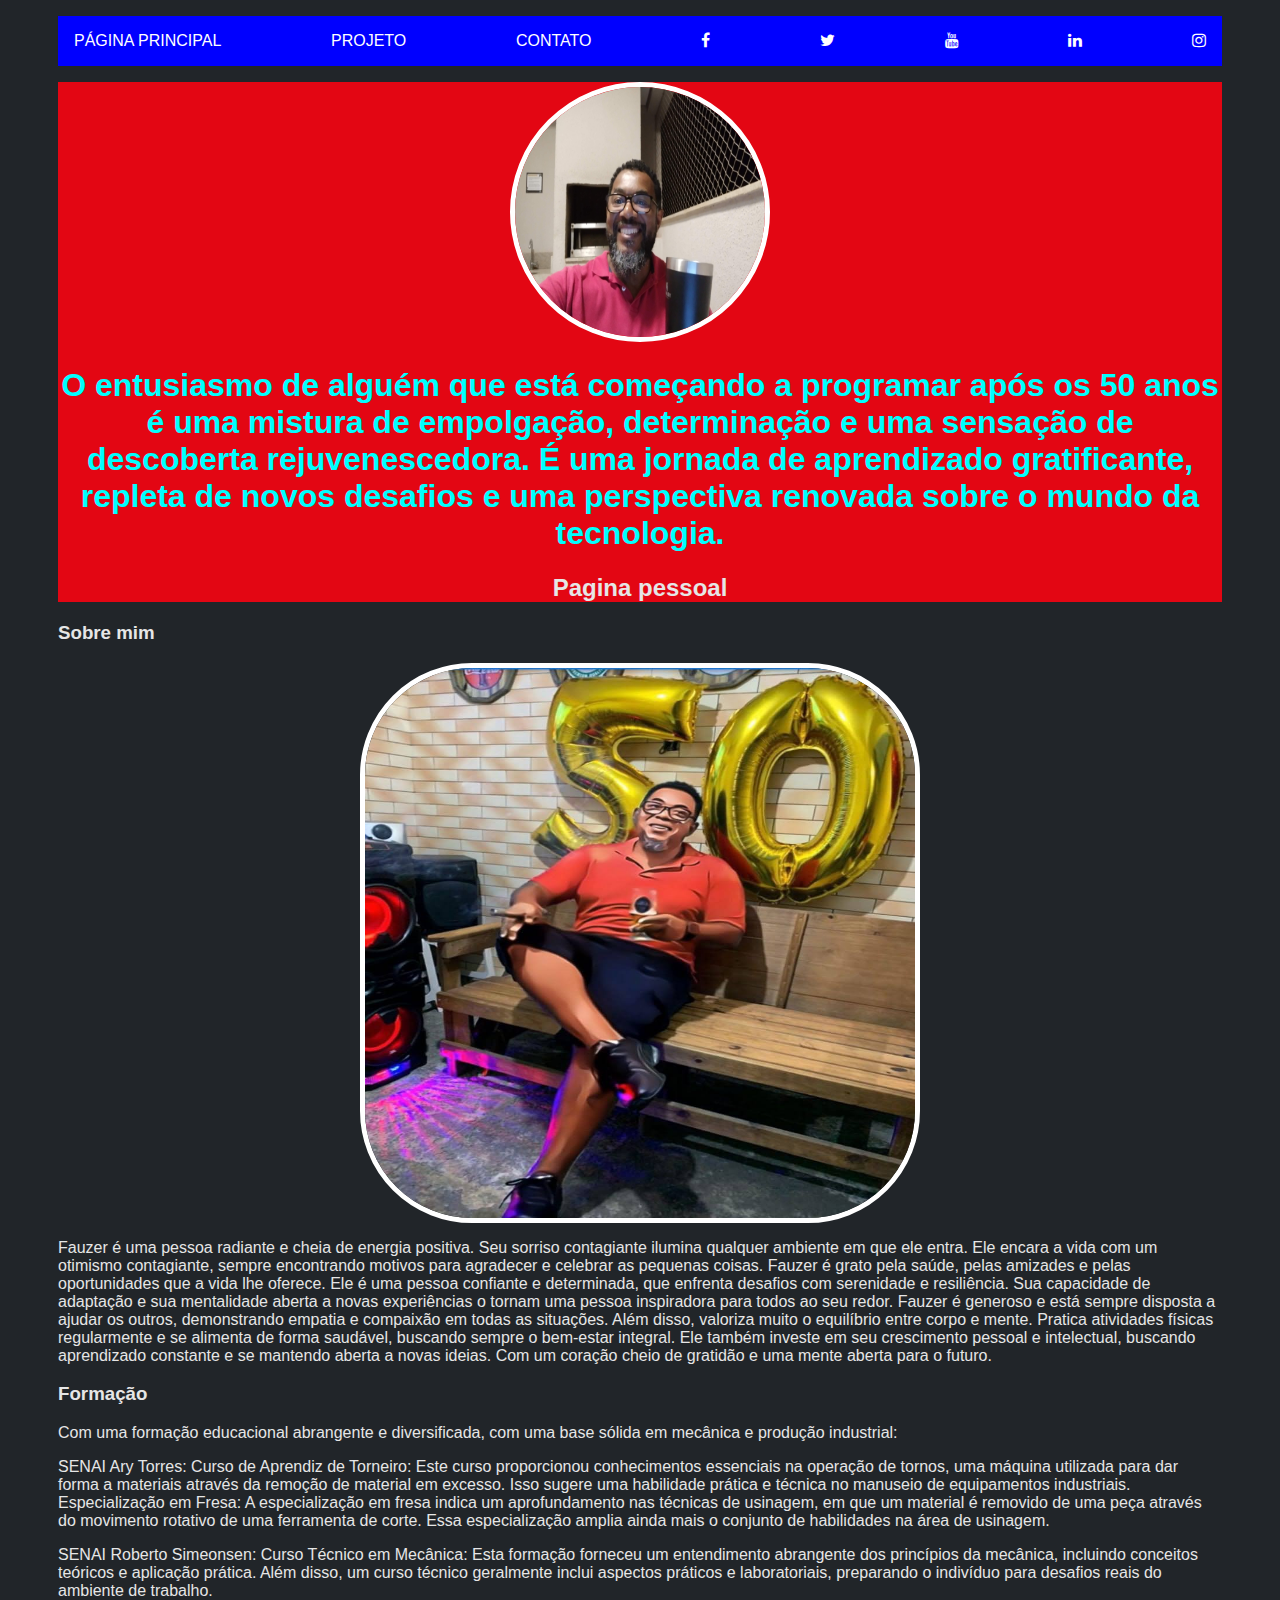
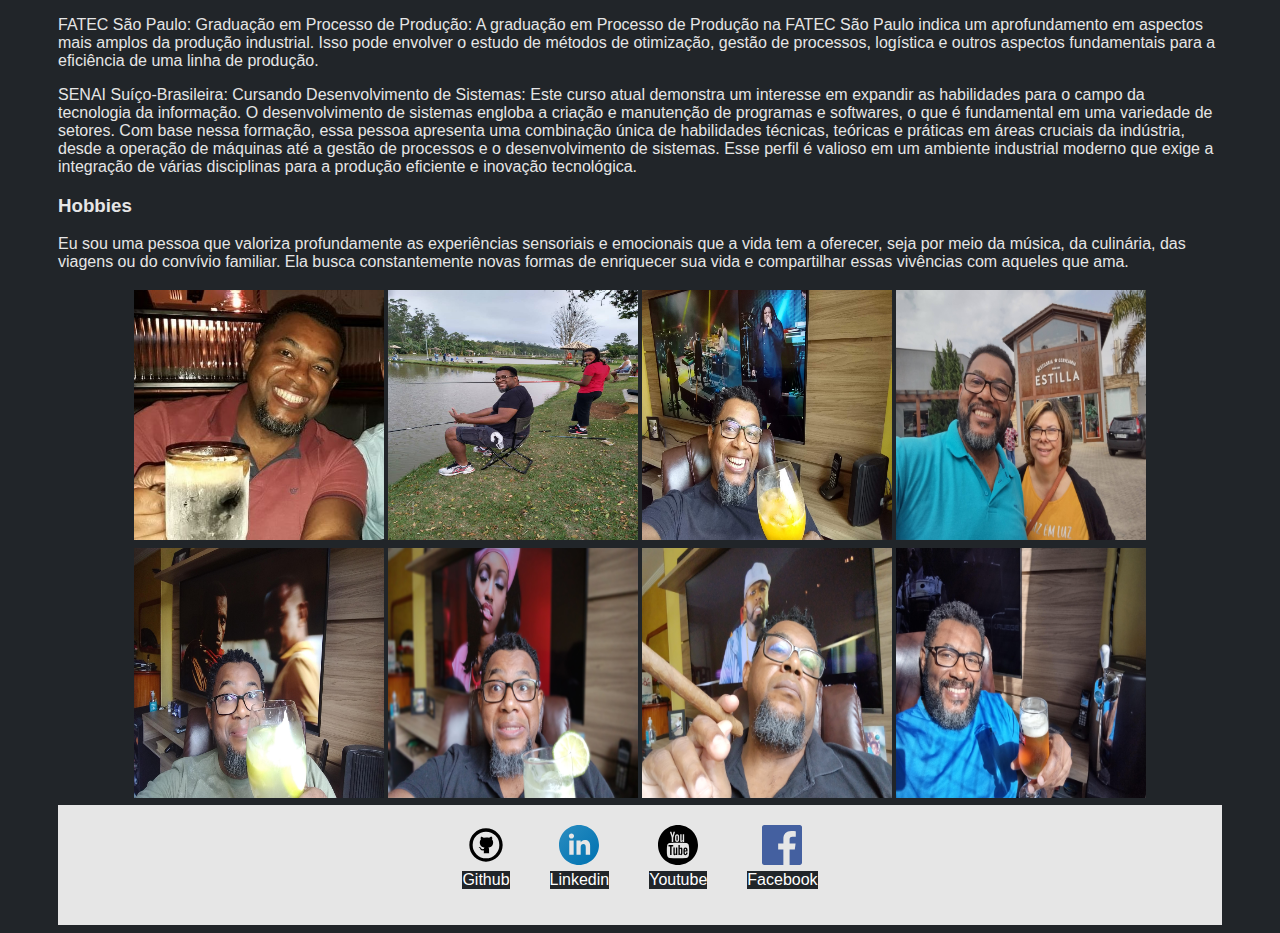
<file: index.html>
<!DOCTYPE html>
<html lang="pt-br">
  <head>
    <meta charset="UTF-8" />
    <meta
      name="viewport"
      content="width=device-width, initial-scale=1.0"
    />
    <title>Minha Página Pessoal</title>
    <link
      rel="stylesheet"
      href="https://cdnjs.cloudflare.com/ajax/libs/font-awesome/4.7.0/css/font-awesome.min.css"
    />
    <link
      rel="stylesheet"
      href="index.css"
    />
  </head>
  <body>
    <div class="container">
      <nav>
        <ul>
          <li><a href="index.html">PÁGINA PRINCIPAL</a></li>
          <li><a href="project.html">PROJETO</a></li>
          <li><a href="contact.html">CONTATO</a></li>
          <li>
            <a href="#"
              ><i
                class="fonte-branca fa fa-facebook"
                aria-hidden="true"
              ></i
            ></a>
          </li>
          <li>
            <a href="#"
              ><i
                class="fonte-branca fa fa-twitter"
                aria-hidden="true"
              ></i
            ></a>
          </li>
          <li>
            <a href="#"
              ><i
                class="fonte-branca fa fa-youtube"
                aria-hidden="true"
              ></i
            ></a>
          </li>
          <li>
            <a href="#"
              ><i
                class="fonte-branca fa fa-linkedin"
                aria-hidden="true"
              ></i
            ></a>
          </li>
          <li>
            <a href="#"
              ><i
                class="fonte-branca fa fa-instagram"
                aria-hidden="true"
              ></i
            ></a>
          </li>
        </ul>
      </nav>
      <header>
        <div class="center">
          <img
            src="./img/foto4.jpg "
            alt="foto4"
          />
          <h1>
            O entusiasmo de alguém que está começando a programar após os 50
            anos é uma mistura de empolgação, determinação e uma sensação de
            descoberta rejuvenescedora. É uma jornada de aprendizado
            gratificante, repleta de novos desafios e uma perspectiva renovada
            sobre o mundo da tecnologia.
          </h1>
          <h2>Pagina pessoal</h2>
        </div>
      </header>
      <main>
        <section>
          <h3>Sobre mim</h3>
          <div id="center2">
            <img
              src="./img/fot2.jpg"
              alt="foto2"
            />
          </div>
          <p>
            Fauzer é uma pessoa radiante e cheia de energia positiva. Seu
            sorriso contagiante ilumina qualquer ambiente em que ele entra. Ele
            encara a vida com um otimismo contagiante, sempre encontrando
            motivos para agradecer e celebrar as pequenas coisas. Fauzer é grato
            pela saúde, pelas amizades e pelas oportunidades que a vida lhe
            oferece. Ele é uma pessoa confiante e determinada, que enfrenta
            desafios com serenidade e resiliência. Sua capacidade de adaptação e
            sua mentalidade aberta a novas experiências o tornam uma pessoa
            inspiradora para todos ao seu redor. Fauzer é generoso e está sempre
            disposta a ajudar os outros, demonstrando empatia e compaixão em
            todas as situações. Além disso, valoriza muito o equilíbrio entre
            corpo e mente. Pratica atividades físicas regularmente e se alimenta
            de forma saudável, buscando sempre o bem-estar integral. Ele também
            investe em seu crescimento pessoal e intelectual, buscando
            aprendizado constante e se mantendo aberta a novas ideias. Com um
            coração cheio de gratidão e uma mente aberta para o futuro.
          </p>
        </section>

        <section>
          <h3>Formação</h3>
          <p>
            Com uma formação educacional abrangente e diversificada, com uma
            base sólida em mecânica e produção industrial:
          </p>
          <p>
            SENAI Ary Torres: Curso de Aprendiz de Torneiro: Este curso
            proporcionou conhecimentos essenciais na operação de tornos, uma
            máquina utilizada para dar forma a materiais através da remoção de
            material em excesso. Isso sugere uma habilidade prática e técnica no
            manuseio de equipamentos industriais. Especialização em Fresa: A
            especialização em fresa indica um aprofundamento nas técnicas de
            usinagem, em que um material é removido de uma peça através do
            movimento rotativo de uma ferramenta de corte. Essa especialização
            amplia ainda mais o conjunto de habilidades na área de usinagem.
          </p>
          <p>
            SENAI Roberto Simeonsen: Curso Técnico em Mecânica: Esta formação
            forneceu um entendimento abrangente dos princípios da mecânica,
            incluindo conceitos teóricos e aplicação prática. Além disso, um
            curso técnico geralmente inclui aspectos práticos e laboratoriais,
            preparando o indivíduo para desafios reais do ambiente de trabalho.
          </p>
          <p>
            FATEC São Paulo: Graduação em Processo de Produção: A graduação em
            Processo de Produção na FATEC São Paulo indica um aprofundamento em
            aspectos mais amplos da produção industrial. Isso pode envolver o
            estudo de métodos de otimização, gestão de processos, logística e
            outros aspectos fundamentais para a eficiência de uma linha de
            produção.
          </p>
          <p>
            SENAI Suíço-Brasileira: Cursando Desenvolvimento de Sistemas: Este
            curso atual demonstra um interesse em expandir as habilidades para o
            campo da tecnologia da informação. O desenvolvimento de sistemas
            engloba a criação e manutenção de programas e softwares, o que é
            fundamental em uma variedade de setores. Com base nessa formação,
            essa pessoa apresenta uma combinação única de habilidades técnicas,
            teóricas e práticas em áreas cruciais da indústria, desde a operação
            de máquinas até a gestão de processos e o desenvolvimento de
            sistemas. Esse perfil é valioso em um ambiente industrial moderno
            que exige a integração de várias disciplinas para a produção
            eficiente e inovação tecnológica.
          </p>
        </section>

        <section>
          <h3>Hobbies</h3>
          <p>
            Eu sou uma pessoa que valoriza profundamente as experiências
            sensoriais e emocionais que a vida tem a oferecer, seja por meio da
            música, da culinária, das viagens ou do convívio familiar. Ela busca
            constantemente novas formas de enriquecer sua vida e compartilhar
            essas vivências com aqueles que ama.
          </p>
        </section>
        <table>
          <!-- 5linhas <tr></tr> x 3colunas <td></td> -->
          <tr>
            <td>
              <img
                src="img/foto8.jpg"
                alt="foto8"
                width="250"
                height="250"
              />
            </td>
            <td>
              <img
                src="img/foto3.jpg"
                alt="foto3"
                width="250"
                height="250"
              />
            </td>
            <td>
              <img
                src="img/foto7.jpg"
                alt="foto7"
                width="250"
                height="250"
              />
            </td>
            <td>
              <img
                src="img/foto14.jpg"
                alt="foto14"
                width="250"
                height="250"
              />
            </td>
          </tr>

          <tr>
            <td>
              <img
                src="img/foto9.jpg"
                alt="foto9"
                width="250"
                height="250"
              />
            </td>
            <td>
              <img
                src="img/foto10.jpg"
                alt="foto10"
                width="250"
                height="250"
              />
            </td>
            <td>
              <img
                src="img/foto11.jpg"
                alt="foto11"
                width="250"
                height="250"
              />
            </td>
            <td>
              <img
                src="img/foto13.jpg"
                alt="foto13"
                width="250"
                height="250"
              />
            </td>
          </tr>
        </table>
      </main>
      <footer>
        <a
          href="https://github.com/MinhaPáginaPessoal"
          target="_blank"
          rel="noopenr noreferrer"
        >
          <img
            src="./img/github-circle-svgrepo-com.svg"
            alt="git"
          />
          <p>Github</p>
        </a>
        <a
          href="https://linkedin.com/MinhaPáginaPessoal"
          target="_blank"
          rel="noopenr noreferrer"
        >
          <img
            src="./img/linkedin-icon-logo-svgrepo-com.svg"
            alt="link"
          />
          <p>Linkedin</p>
        </a>
        <a
          href="https://youtube.com/MinhaPáginaPessoal"
          target="_blank"
          rel="noopenr noreferrer"
        >
          <img
            src="./img/youtube-logotype-svgrepo-com.svg"
            alt="you"
          />
          <p>Youtube</p>
        </a>
        <a
          href="https://facebook.com/MinhaPáginaPessoal"
          target="_blank"
          rel="noopenr noreferrer"
        >
          <img
            src="./img/facebook-color-svgrepo-com.svg"
            alt="face"
          />
          <p>Facebook</p>
        </a>
      </footer>
    </div>
  </body>
</html>
</file>
<file: index.css>
:root {
    --cor-vermelho-projeto: #e30613;
    --cor-cinza-projeto: #e6e6e6;
    --cor-preta-projeto: #212529;
}

body{
    color:var(--cor-cinza-projeto);
    background-color:var(--cor-preta-projeto);
    font-family: Arial, Helvetica, sans-serif;
}

ul{  
    background-color:blue;  
    display: flex;
    justify-content: space-between;    
    list-style-type: none;
    align-items: center;
    padding: 16px;
} 
a {
    color: white;
    text-decoration: none;
}
header{
    background-color: white;
}
 header img {    
    width: 250px;
    height: 250px;
    border-radius: 50%;
    border: 5px solid white;
}
.center{background-color: #e30613;
    text-align: center;
}
#center2{
    display: flex;
    justify-content: center;
}
#center2 img{
    width: 550px;
    height: 550px;
    border-radius: 20%;
    border: 5px solid white;
} 
h1 {
    color: aqua;
}
/* inicio do implante */
table{
    display: flex;
    justify-content: center;
}
table tr {
    margin: 20px;
    text-align: center;
}
table td{
    margin-top: 10px;
}
/*  Fim implante */
footer img {
    width: 40px;
    height: 40px;
}
footer{
    background-color: var(--cor-cinza-projeto);
    display: flex;
    justify-content: center;
}
footer a {
    margin: 20px;
    text-align: center;
}
footer p{
    background-color: #212529;
    margin-top: 2px;
}
.container {
    background-color:none;
    padding: 0px 50px;
}
</file>
